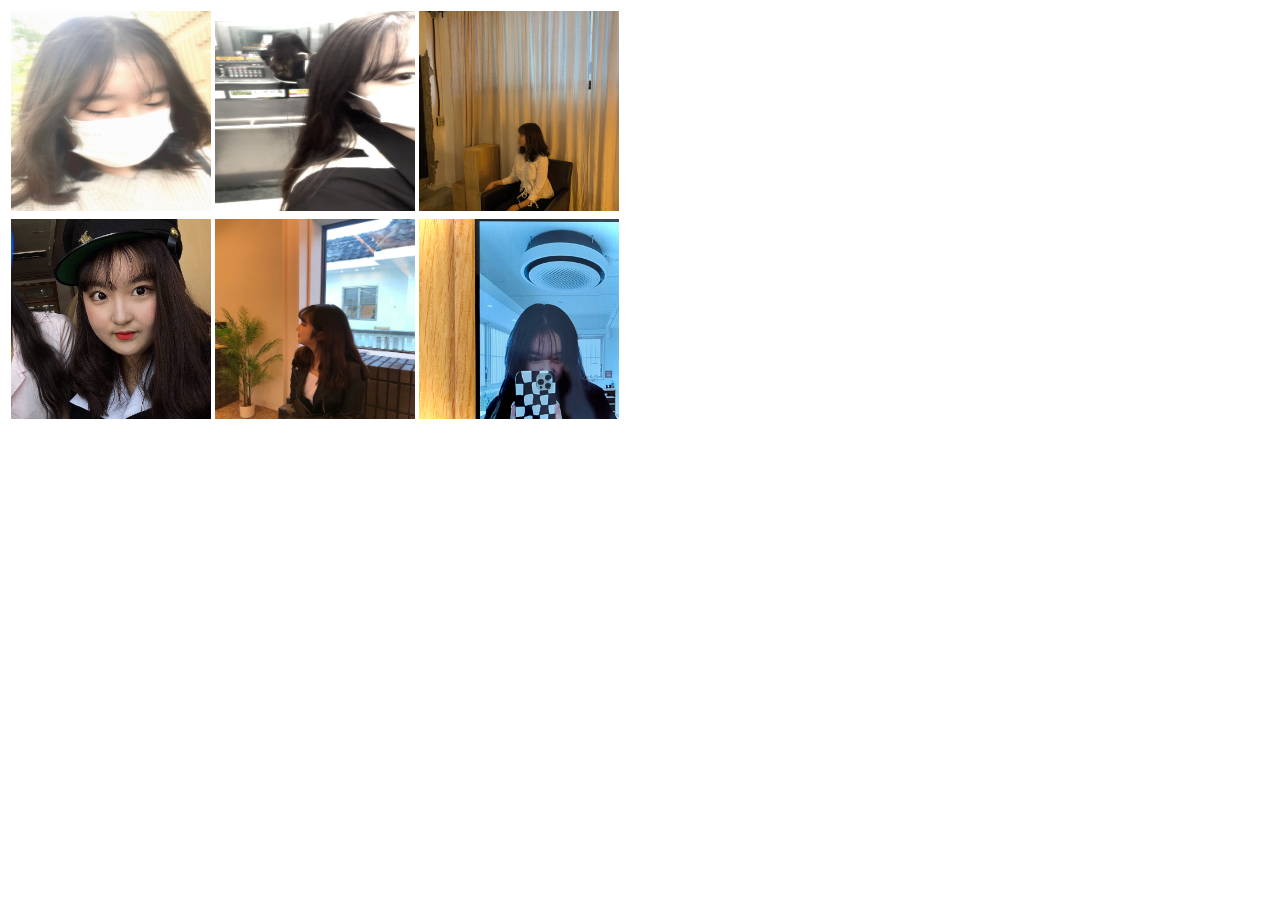
<file: 웹프과제 최종본/gallery2.html>
<!DOCTYPE html>
<html lang="en">
<head>
    <meta charset="UTF-8">
    <meta http-equiv="X-UA-Compatible" content="IE=edge">
    <meta name="viewport" content="width=device-width, initial-scale=1.0">
    <title>Document</title>
</head>
<body>

    <table>
         <tr>
            <td><img src="./image/머리 1.jpg" width="200" height="200" frameborder="0" alt=""></td>
            <td><img src="./image/머리 2.jpg" width="200" height="200" frameborder="0" alt=""></td>
            <td><img src="./image/KakaoTalk_20220928_234430675_02.jpg" width="200" height="200" frameborder="0" alt=""></td>
        </tr>
        <tr>
            <td><img src="./image/KakaoTalk_20220928_234430675_05.jpg" width="200" height="200" frameborder="0" alt=""></td>
            <td><img src="./image/KakaoTalk_20220928_234430675_03.jpg" width="200" height="200" frameborder="0" alt=""></td>
            <td><img src="./image/KakaoTalk_20220928_234430675_04.jpg" width="200" height="200" frameborder="0" alt=""></td>
        </tr>
</body>
</html>
</file>
